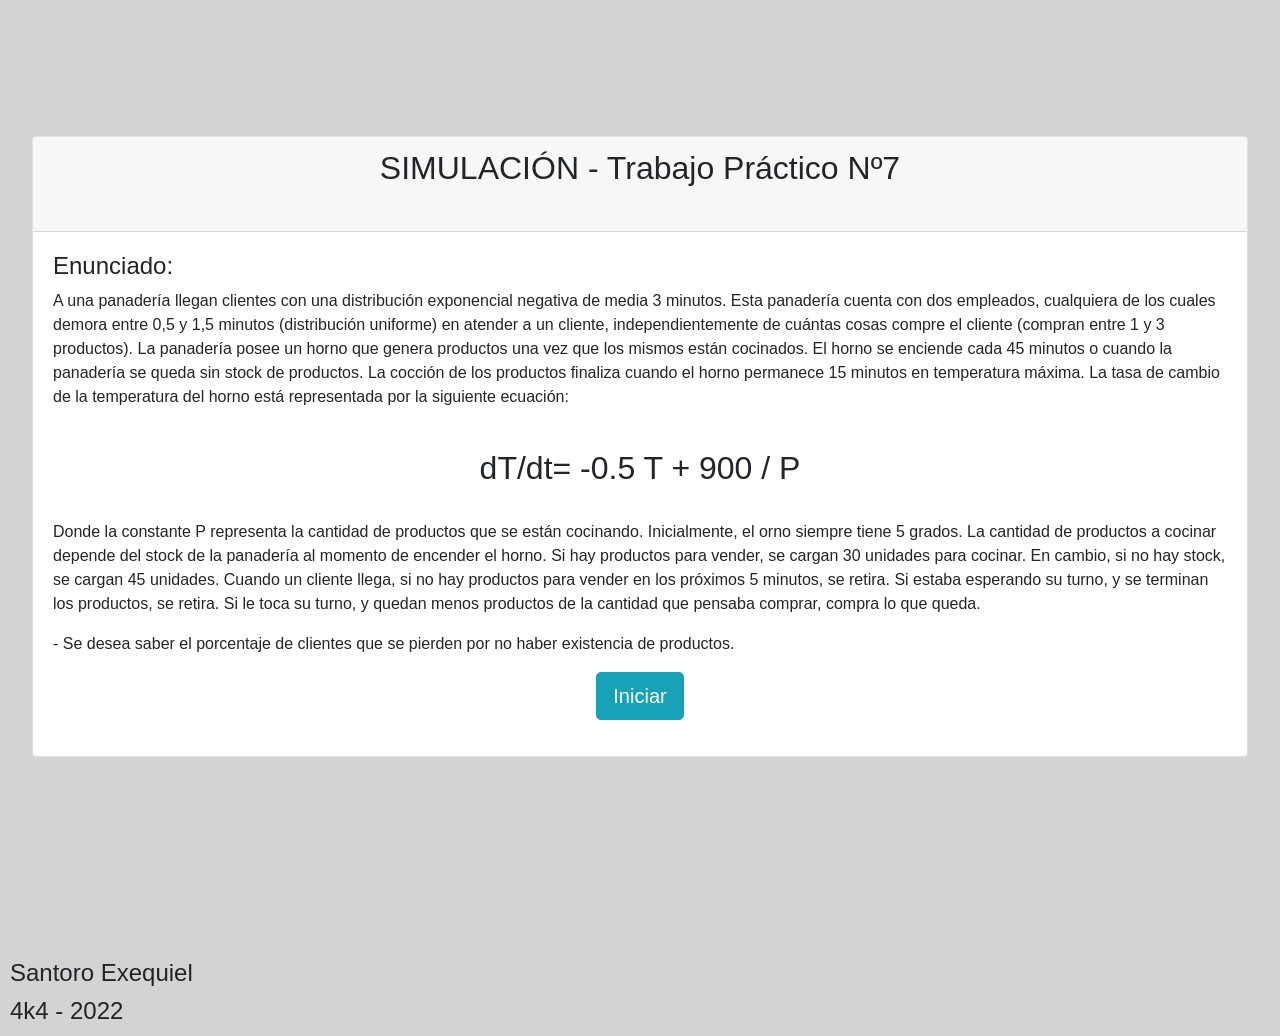
<file: index.html>
﻿<!doctype html>
<html lang="en">
<head>
    <!-- Required meta tags -->
    <meta charset="utf-8">
    <!--<meta name="viewport" content="width=device-width, initial-scale=1, shrink-to-fit=no">-->
    <meta name="viewport" content="width=device-width" />
    <title>TP7 Simulación</title>
    <link rel="shortcut icon" href="Images/favicon.ico">

    <!-- Bootstrap CSS -->
    <link rel="stylesheet" href="Contents/bootstrap.css">

    <!-- Optional JavaScript -->
    <!-- jQuery first, then Popper.js, then Bootstrap JS -->
    <script src="Scripts/jquery-3.4.1.min.js " type="text/javascript"></script>
    <script src="Scripts/bootstrap.min.js" type="text/javascript"></script>
    <script src="Scripts/angular.min.js" type="text/javascript"></script>
    <script src="Scripts/ui-bootstrap-tpls-2.5.0.min.js" type="text/javascript"></script>
    <script src="Scripts/popper.min.js" type="text/javascript"></script>
    <script src="Scripts/App.js"></script>

</head>
<body ng-app='myApp' ng-controller='InicioCtrl' style="background-color:lightgray">

    <div class="jumbotron" style="background-color:lightgray">

        <br><br><br>
        <div class="card">
            <div class="card-header">
                <h2 class="row justify-content-center"> SIMULACIÓN - Trabajo Práctico Nº7 </h2>
                <br />
            </div>
            <div class="card-body">
                <h4>Enunciado:</h4>
                <p>
                    A una panadería llegan clientes con una distribución exponencial negativa de media 3 minutos.
                    Esta panadería cuenta con dos empleados, cualquiera de los cuales demora entre 0,5 y 1,5 minutos (distribución uniforme) en atender a un cliente,
                    independientemente de cuántas cosas compre el cliente (compran entre 1 y 3 productos).
                    La panadería posee un horno que genera productos una vez que los mismos están cocinados.
                    El horno se enciende cada 45 minutos o cuando la panadería se queda sin stock de productos.
                    La cocción de los productos finaliza cuando el horno permanece 15 minutos en temperatura máxima.
                    La tasa de cambio de la temperatura del horno está representada por la siguiente ecuación:
                </p>
                <br>
                <h2 class="row justify-content-center"> dT/dt= -0.5 T + 900 / P  </h2>
                <br>
                <p>
                    Donde la constante P representa la cantidad de productos que se están cocinando. Inicialmente, el
                    orno siempre tiene 5 grados.
                    La cantidad de productos a cocinar depende del stock de la panadería al momento de encender el
                    horno. Si hay productos para vender, se cargan 30 unidades para cocinar. En cambio, si no hay
                    stock, se cargan 45 unidades.
                    Cuando un cliente llega, si no hay productos para vender en los próximos 5 minutos, se retira.
                    Si estaba esperando su turno, y se terminan los productos, se retira. Si le toca su turno, y quedan
                    menos productos de la cantidad que pensaba comprar, compra lo que queda.
                </p>
                <div>
                    <p>
                        -  Se desea saber el porcentaje de clientes que se pierden por no haber existencia de productos.
                    </p>
                </div>

                <div class="row justify-content-center">
                    <br>
                    <p> <a class="btn btn-lg btn-info" href="Simulacion.html" role="button">Iniciar</a></p>
                </div>
            </div>
        </div>

    </div>
    <br>
    <br>
    <br>
    <br>
    <h4 style="margin:10px"> Santoro Exequiel</h4>
    <h4 style="margin:10px"> 4k4 - 2022</h4>
</body>
</html>
</file>
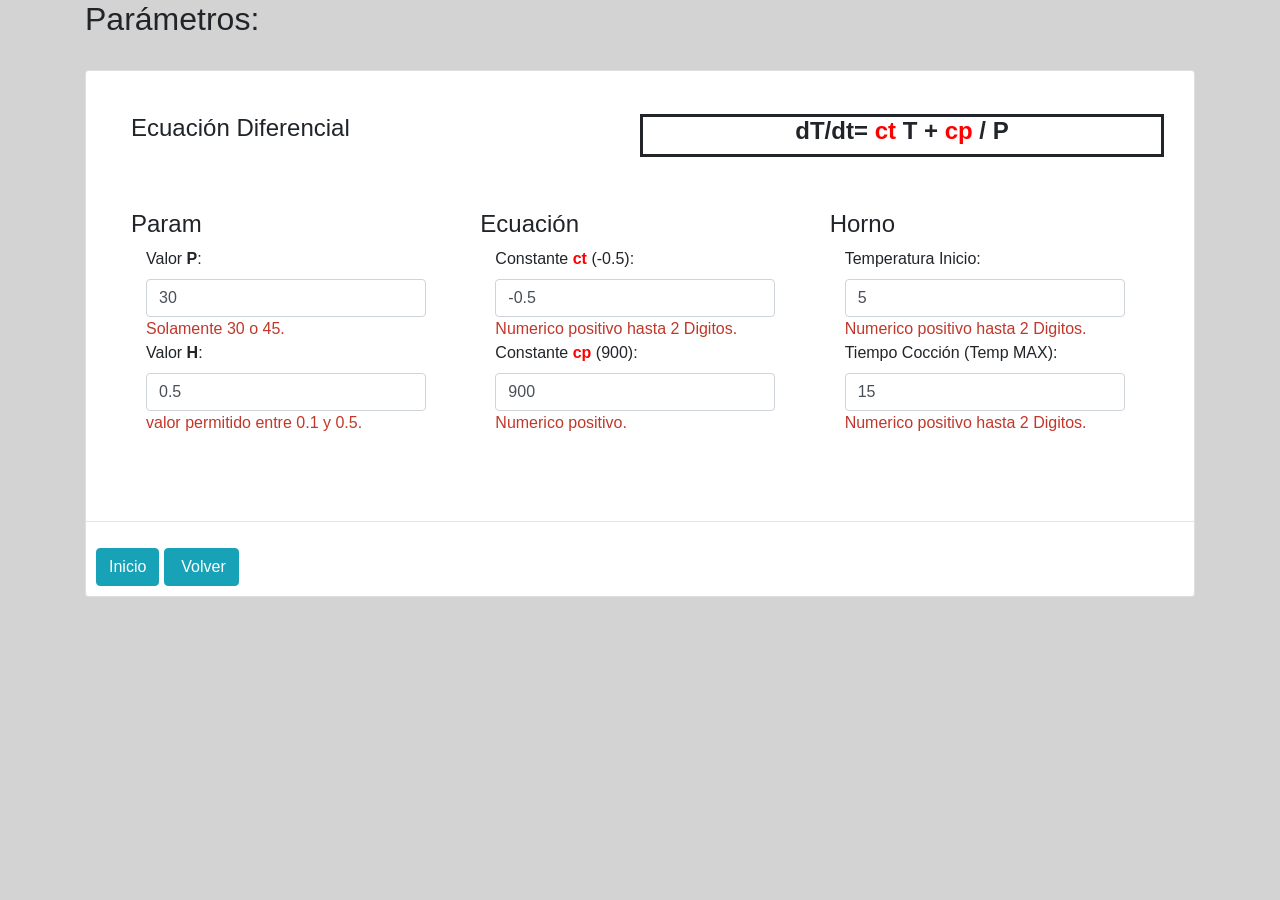
<file: RungeKutta.html>
﻿<html>
<head>
    <meta charset="utf-8">
    <title>Runge Kutta 4 Orden</title>
    <!-- Latest compiled and minified CSS -->

    <link rel="shortcut icon" href="Images/favicon.ico">
    <link rel="stylesheet" href="Contents/bootstrap.css" type="text/css">
    <link rel="stylesheet" href="Contents/Site2.css" type="text/css">
    <link href="Contents/jquery.dataTables.min.css" rel="stylesheet" />

    <script src="Scripts/jquery-3.4.1.min.js"></script>
    <script src="Scripts/bootstrap.min.js" type="text/javascript"></script>
    <script src="Scripts/angular.min.js" type="text/javascript"></script>
    <script src="Scripts/ui-bootstrap-tpls-2.5.0.min.js" type="text/javascript"></script>
    <script src="Scripts/popper.min.js" type="text/javascript"></script>
    <script type="text/javascript" src="Scripts/RungeKutta.js"></script>

    <script type="text/javascript">
        var rungeKutta;

        $(document).ready(function () {

            $('#btnCalcular').click(function () {
                $('#tabla-runge-kutta').show();
                $('#grafico-runge-kutta').hide();

                if (
                    $.isNumeric($('#inputK').val()) &&
                    $.isNumeric($('#inputH').val()) &&
                    $.isNumeric($('#inputPo').val()) &&
                    $.isNumeric($('#inputCT').val()) &&
                    $.isNumeric($('#inputCP').val()) &&
                    $.isNumeric($('#inputIT').val())
                )
                    generarRugenKutta(
                        $('#inputK').val(),
                        $('#inputH').val(),
                        0,
                        $('#inputPo').val(),
                        $('#inputCT').val(),
                        $('#inputCP').val(),
                        $('#inputIT').val()
                    );
                else
                    alert("Todos los campos deben ser numericos");

            });

        });

        function generarRugenKutta(k, h, To, Po, ct, cp, it) {
            var tFinal = 0;
            $('#tabla-runge-kutta tbody').empty();
            rungeKutta = new RungeKutta(k, h, To, Po, ct, cp);
            do {
                if (tFinal == 0) {
                    var aux = false;
                    var contador = 0;
                    var salir_rk = false;
                    var corte_rk = false;
                }
                //calculamos los Ki
                rungeKutta.calcularKi();
                //calculo el Pi+1
                rungeKutta.calcularProxP();
                //completamos la rabla con los datos obtenidos

                $('#tabla-runge-kutta tbody').append(
                    $('<tr>').append(
                        $('<td>').text(rungeKutta.getT()),
                        $('<td>').text(rungeKutta.getP()),
                        $('<td>').text(rungeKutta.getK1()),
                        $('<td>').text(rungeKutta.getK2()),
                        $('<td>').text(rungeKutta.getK3()),
                        $('<td>').text(rungeKutta.getK4()),
                        $('<td>').text(rungeKutta.getProxP())
                    )
                );

                tFinal = rungeKutta.getT();

                var proxT = rungeKutta.getT() + rungeKutta.getH();
                var proxP = rungeKutta.getProxP();

                rungeKutta.setT(proxT);
                rungeKutta.setP(proxP);

                if (aux === false) {
                    aux = true;
                    corte_rk = proxP.toFixed(9);
                }
                if (corte_rk === proxP.toFixed(9)) {
                    contador = contador + 1;
                    if (contador == it) // 15 iteraciones
                    {
                        salir_rk = true;
                    }
                }
                else {
                    corte_rk = proxP.toFixed(9);
                    contador = 0;
                }
            } while (salir_rk === false)
        }

    </script>
</head>
<body style="background-color: lightgray">    
    
        <div class="container">
            <h2>Parámetros:</h2>
            <br />
            <div class="card">
				<form name="FormReg">
					<div class="card-body">
				
                    <div class="row {{ (FormReg.p.$invalid && (FormReg.p.$touched || FormReg.$submitted)) ? 'has-error' : '' }}">
                        <div class="container">
                            <div class="row" style="margin: 10px">
                                <div class="col-6">
                                    <h4>Ecuación Diferencial</h4>
                                </div>
                                <div class="col-6" style="border:solid;">
                                    <h4 class="row justify-content-center"> <b> dT/dt= <span style="color: red">ct</span> T + <span style="color: red">cp</span> / P  </b></h4>
                                </div>
                            </div>
                            <div class="row">
                                <hr />
                            </div>
                            <div class="row" style="margin: 10px">
                                <div class="col-md-4">
                                    <h4>Param</h4>
                                    <div class="col-12">
                                        <!--campo P -->
                                        <label class="control-label">Valor <b>P</b>: </label>
                                        <input id="inputK" type="number" max="45" min="30" step="15" value="30" name="p" class="form-control" required ng-model="p" maxlength="4" ng-pattern="/^[3-4][0,5]+$/" />
                                        <span class="help-inline" ng-show="FormReg.p.$error.pattern ">Solamente 30 o 45.</span>
                                    </div>
                                    <div class="col-12">
                                        <!--campo SALTOS H -->
                                        <label class="control-label">Valor <b>H</b>: </label>
                                        <input id="inputH" type="number" max="0.5" min="0.1" step="0.1" value="0.5" name="h" class="form-control" required ng-model="h" minlength="3" maxlength="3" ng-pattern="/^[0]['.'][1-5]+$/" />
                                        <span class="help-inline" ng-show="FormReg.h.$error.pattern"> valor permitido entre 0.1 y 0.5.</span>
                                    </div>
                                </div>
                                <div class="col-md-4">
                                    <h4>Ecuación</h4>
                                    <div class="col-12">
                                        <!--campo -->
                                        <label class="control-label">Constante <span style="color: red"><b>ct</b></span> (-0.5): </label>
                                        <input id="inputCT" type="number" max="99" min="-99" step="0.1" value="-0.5" name="constanteTemp" class="form-control" required ng-model="constanteTemp" maxlength="4" />
                                        <span class="help-inline" ng-show="FormReg.constanteTemp.$error.pattern ">Numerico positivo hasta 2 Digitos.</span>
                                    </div>
                                    <div class="col-12">
                                        <!--campo -->
                                        <label class="control-label">Constante <span style="color: red"><b>cp</b></span> (900): </label>
                                        <input id="inputCP" type="number" max="9999" min="0" step="1" value="900" name="constanteMayor" class="form-control" required ng-model="constanteMayor" maxlength="4" ng-pattern="/^[0-9]+$/" />
                                        <span class="help-inline" ng-show="FormReg.constanteMayor.$error.pattern ">Numerico positivo.</span>
                                    </div>
                                </div>
                                <div class="col-md-4">
                                    <h4>Horno</h4>
                                    <div class="col-12">
                                        <!--campo -->
                                        <label class="control-label">Temperatura Inicio:</label>
                                        <input id="inputPo" type="number" max="99" min="0" step="1" value="5" name="tempInicioHorno" class="form-control" required ng-model="tempInicioHorno" maxlength="4" ng-pattern="/^[0-9]+$/" />
                                        <span class="help-inline" ng-show="FormReg.tempInicioHorno.$error.pattern ">Numerico positivo hasta 2 Digitos.</span>
                                    </div>
                                    <div class="col-12">
                                        <!--campo -->
                                        <label class="control-label">Tiempo Cocción (Temp MAX): </label>
                                        <input id="inputIT" type="number" max="99" min="0" step="1" value="15" name="hornoTiempoCoccion" class="form-control" required ng-model="hornoTiempoCoccion" maxlength="4" ng-pattern="/^[0-9]+$/" />
                                        <span class="help-inline" ng-show="FormReg.hornoTiempoCoccion.$error.pattern ">Numerico positivo hasta 2 Digitos.</span>
                                    </div>
                                </div>
                            </div>
                        </div>
                    </div>
                </div>
                </form>
				<br />
                <hr />
                <!-- Botones -->
                <div style="margin: 10px">
                    <button class="btn btn-info" id="btnCalcular" >Inicio</button>
                    <a class="btn btn-info" href="Simulacion.html" role="button">&nbsp;Volver </a>
                </div>
            </div>
        </div>
    
    <table id="tabla-runge-kutta" class="table table-primary" style="display:none;">
        <thead class="table-dark">
            <tr>
                <th>#</th>
                <th>Yi</th>
                <th>k1</th>
                <th>k2</th>
                <th>k3</th>
                <th>k4</th>
                <th>Yi+1</th>
            </tr>
        </thead>
        <tbody></tbody>
    </table>

</body>
</html>
</file>
<file: Contents/Site2.css>
﻿



/* Move down content because we have a fixed navbar that is 50px tall */

body {
  
    padding-bottom: 20px;
}

/* Wrapping element */
/* Set some basic padding to keep content from hitting the edges */
.body-content {
    padding-left: 15px;
    padding-right: 15px;
}

/* Set widths on the form inputs since otherwise they're 100% wide */
input,
select,
textarea {
    max-width: 280px;
}

/* Responsive: Portrait tablets and up */
@media screen and (min-width: 768px) {
   
    .body-content {
        padding: 0;
    }
}

/*limitar logo del menu*/
.navbar .brand {
    max-height: 40px;
    overflow: visible;
    padding-top: 0;
    padding-bottom: 0;
}

.navbar a.navbar-brand {
    padding: 1px 8px;
}

.TitPag {
    background-color: #00a0e4;
    font-weight: bold;
    font-size: 12px;
    color: #FFFFFF;
    padding-left: 5px;
    text-align: left;
}

.checkboxList {
    float: left;
    position: relative;
    font-size: 11px;
    border: 2px solid #00A0E4;
    margin-left: 35px;
}

.help-inline {
    color: #C1372A !important;
    display: block;
    font-weight: normal !important;
}





/*ABMC*/

#tbAbm {
    margin-bottom:10px;
}
#tbAbm tr {
    background-color: #abc3f3;
    border-color: #534d4d;
    border-width: 1px;
    border-style: Solid;
}

 #tbAbm tr:nth-of-type(odd) {
    background-color: #f0f8ff;
}

    #tbAbm tr:first-child {
        background-attachment: scroll;
        background-color: #00a0e4;
        background-position: left top;
        font-size: 12px;
        color: #FFFFFF;
    }

/* Seleccion de una fila de la grilla*/
.selected {
    background-color: #658f59;
    color: Black;
    font-weight: bold;
    border: green 7px solid;
}

/*Resumen*/
#Css_Resumen {
    font-size: 2em;
    text-shadow: 2px 1px #48464b;
}


/*etiqueta paginador cantidad de registros*/
.lblPagReg {
    margin-top: 25px;
    position: absolute;
}
/*boton imprimir del paginador*/
.butPagImp {
    margin-top: 20px;
    margin-left: -11%;
    font-size: 11px;
    position: absolute;
}


/*FormFiltro y FormReg*/
/*interlineado de filas*/
form .form-group {
    margin-top: 7px;
    margin-bottom: 0px;
}


form div.form-group:last-child {
    margin-bottom: 20px;
}
 .alert {
    text-align: center;
    margin: 10px 20px;
    font-size: 14px;
}

form .botones {
    text-align: center;
    padding: 50px 0 10px 34px;
}



.vcenter { /*alineacion vertical de columnas*/
    display: inline-block;
    vertical-align: middle;
    float: none;
}

form[name=FormReg] {
    padding-top:13px;
    text-align: left;
}
/*fondo filtro*/
form[name=FormFiltro]
{
    padding-top:13px;
    padding-bottom:7px;

    background-attachment: scroll;
    background-color: whitesmoke;
    font-family: Arial,Verdana,Tahoma;
    font-size: 16px;
    text-align: left;
}

table.dataTable thead .sorting:after,
table.dataTable thead .sorting:before,
table.dataTable thead .sorting_asc:after,
table.dataTable thead .sorting_asc:before,
table.dataTable thead .sorting_asc_disabled:after,
table.dataTable thead .sorting_asc_disabled:before,
table.dataTable thead .sorting_desc:after,
table.dataTable thead .sorting_desc:before,
table.dataTable thead .sorting_desc_disabled:after,
table.dataTable thead .sorting_desc_disabled:before {
    bottom: .5em;
}
</file>
